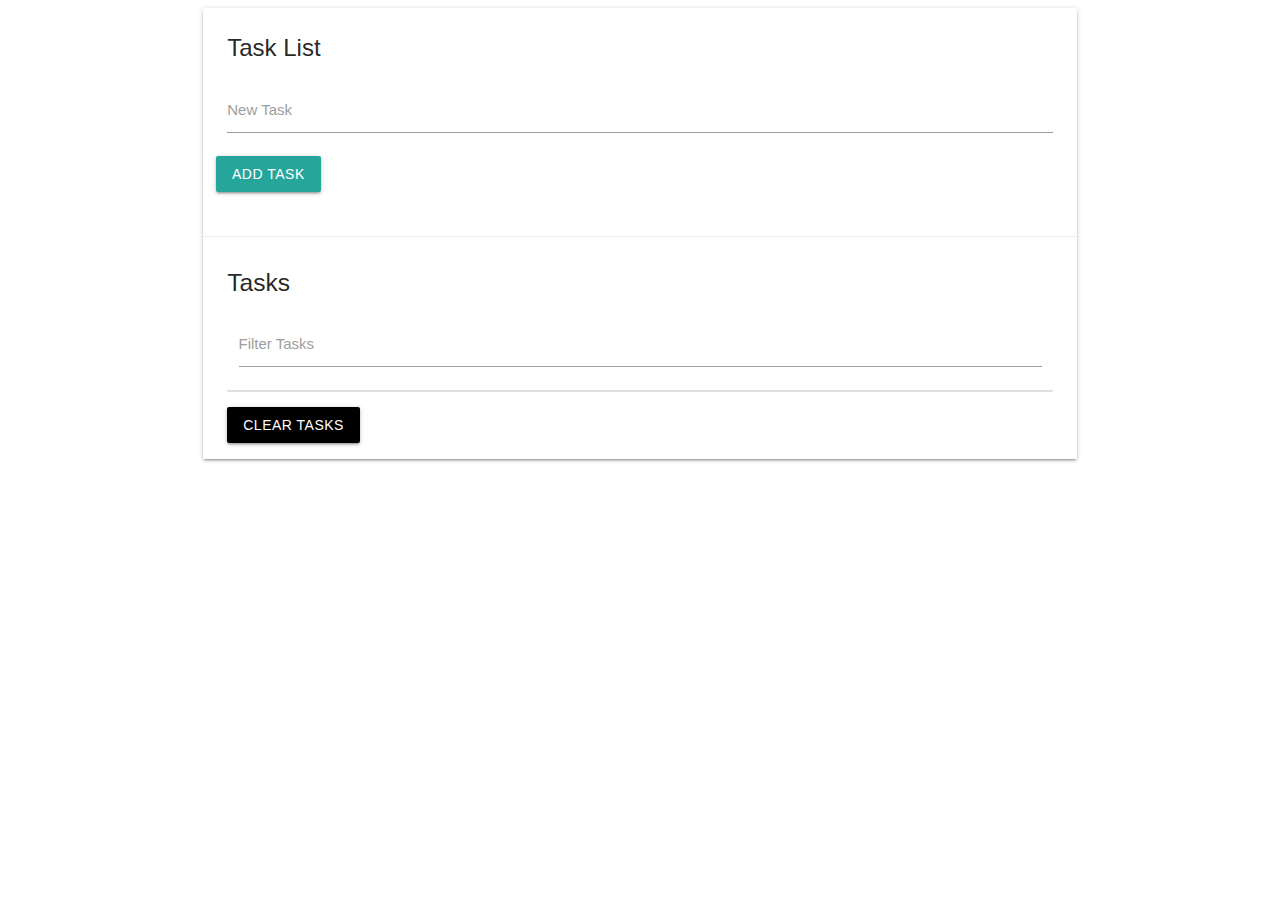
<file: index.html>
<!DOCTYPE html>
<html lang="en">
<head>
    <meta charset="UTF-8">
    <meta name="viewport" content="width=device-width, initial-scale=1.0">
    <meta http-equiv="X-UA-Compatible" content="ie=edge">
    <link rel="stylesheet" href="https://cdnjs.cloudflare.com/ajax/libs/materialize/1.0.0/css/materialize.min.css">
    <link href="https://stackpath.bootstrapcdn.com/font-awesome/4.7.0/css/font-awesome.min.css" rel="stylesheet" integrity="sha384-wvfXpqpZZVQGK6TAh5PVlGOfQNHSoD2xbE+QkPxCAFlNEevoEH3Sl0sibVcOQVnN" crossorigin="anonymous">

    <title>Task List</title>
</head>
<body>
    <div class="container">
        <div class="row">
            <div class="col s12">
                <div id="main " class="card">
                    <div class="card-content">
                        <span class="card-title">Task List</span>

                        <div class="row">
                            <form id="task-form">
                                <div class="input-field col s12">
                                    <input type="text" name="task" id="task">
                                    <label for="task">New Task</label>
                                </div>
                                <input type="submit" value="Add Task" class="btn">
                            </form>
                        </div>
                    </div>
                    
                    <div class="card-action">
                        <h5 id="task-title">Tasks</h5>
                        <div class="input-field col s12">
                                <input type="text" name="filter" id="filter">
                                <label for="filter">Filter Tasks</label>
                            </div>
                            <ul class="collection"></ul>
                            <a href="#" class="clear-tasks btn black">Clear Tasks</a>

                    </div>   
                </div>

            </div>

        </div>

    </div>






   

  <script
    src="https://code.jquery.com/jquery-3.3.1.js"
    integrity="sha256-2Kok7MbOyxpgUVvAk/HJ2jigOSYS2auK4Pfzbm7uH60="
    crossorigin="anonymous">
  </script>

  <script src="https://cdnjs.cloudflare.com/ajax/libs/materialize/1.0.0/js/materialize.min.js"></script>
  <script src="app.js">

  
  
  </script>
</body>
</html>
</file>
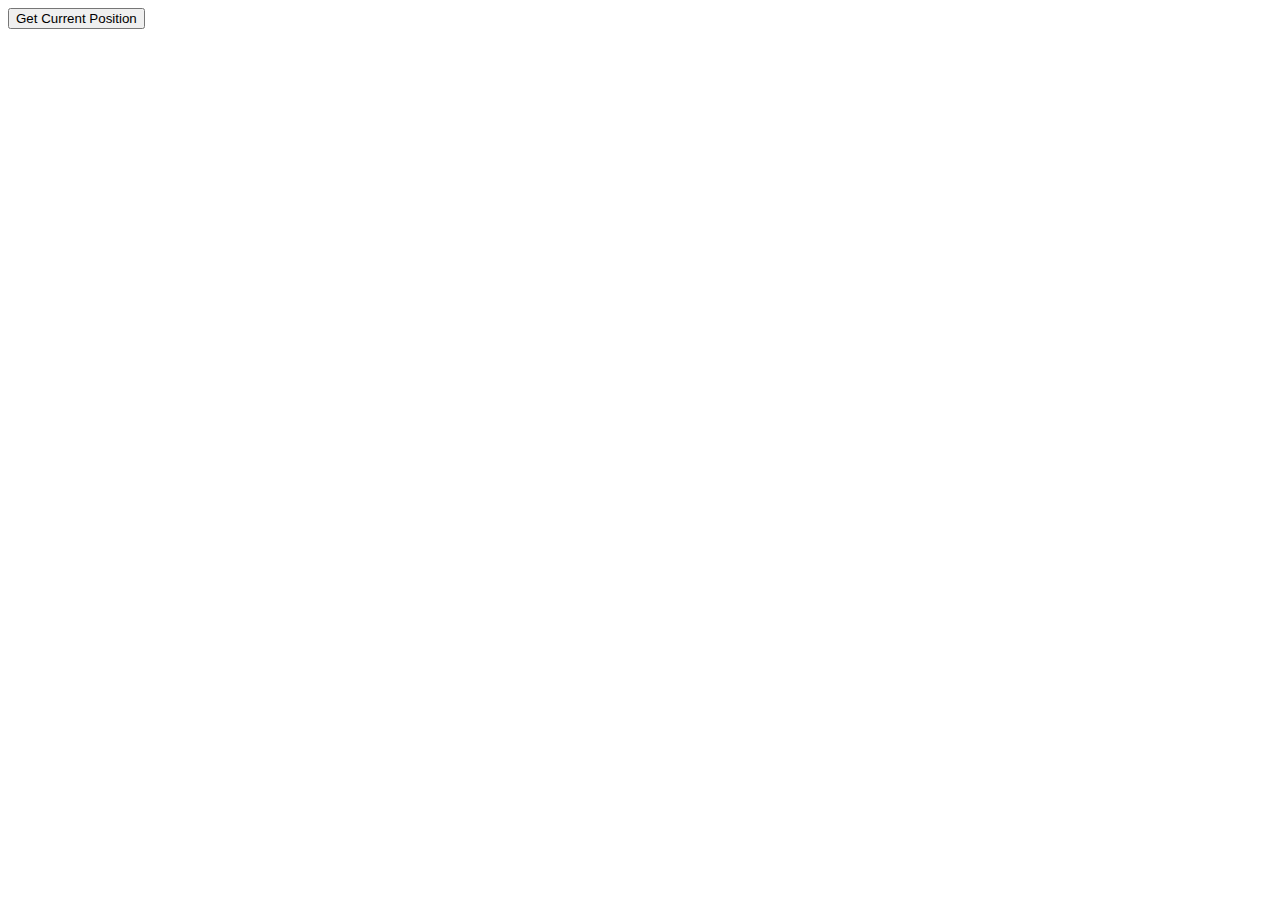
<file: geolocation.html>
<!DOCTYPE html>
<html>
  <head>
    <title>Geolocation Example</title> 
  </head>

<body>
  <div id="result"></div>
  <button id="btnPosition" onclick="getPosition()">Get Current Position</button>

  <script>
    function getPosition(){
      if(navigator.geolocation){
        navigator.geolocation.getCurrentPosition(successPosition);
      }
      else{
        document.getElementById("result").innerHTML = "Your browser doesn't support Geolocation API";
      }
    }

    function successPosition(position){
      var lat = position.coords.latitude;
      var long = position.coords.longitude;

      document.getElementById("result").innerHTML = "Latitude: " + lat + "<br>Longitude: " + long;
    }
  
  
  </script>

</body>
</file>
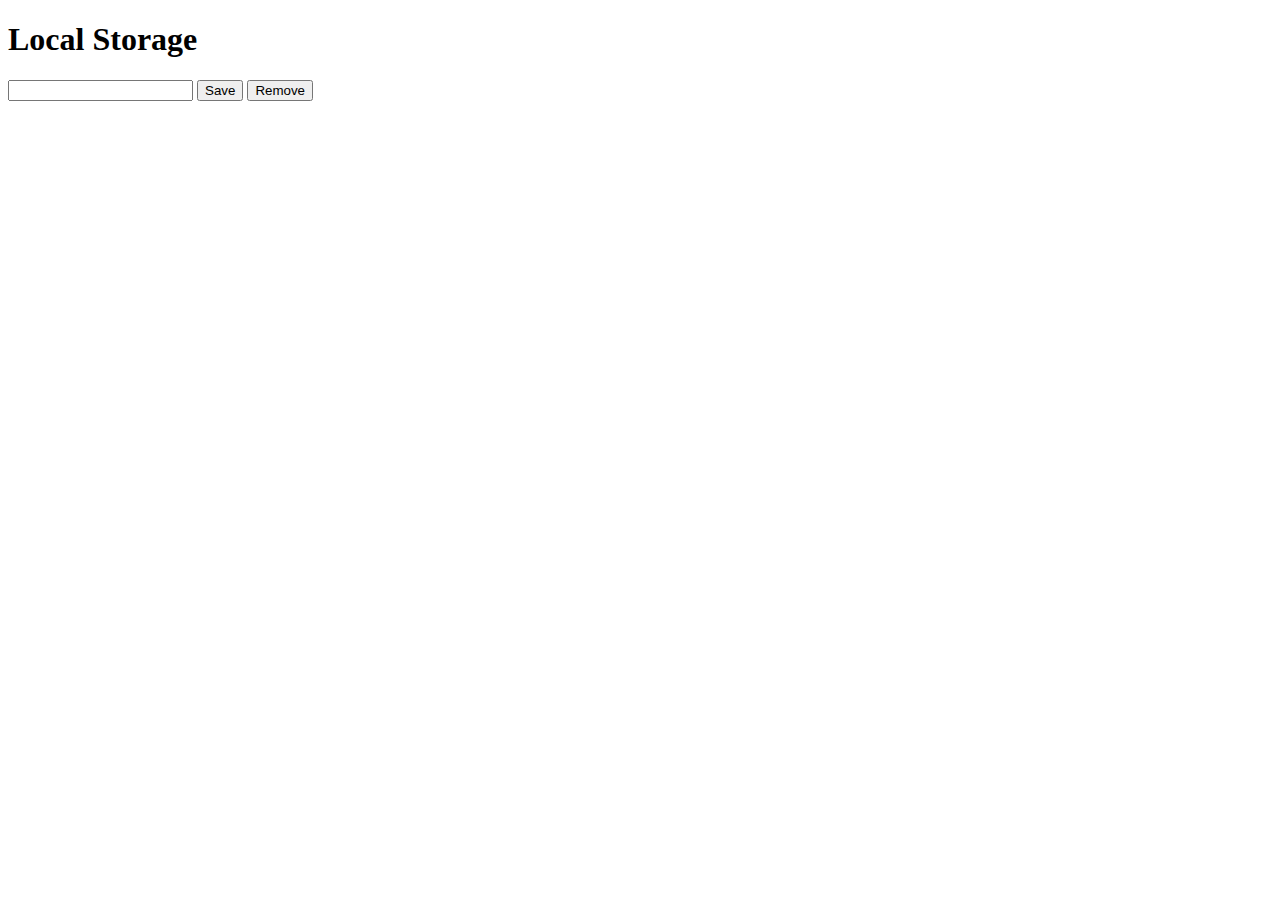
<file: localstorage.html>
<!DOCTYPE html>
<html>
  <head>
    <title>Local Storage Example</title> 
  </head>

<body onload="loadData()">
  <h1>Local Storage</h1>
  <input type="text" id="textvalue">
  <input type="button" value="Save" onclick="saveData()">
  <input type="button" value="Remove" onclick="removeData()">


  <script>
      function saveData(){
        var textdata = document.getElementById('textvalue').value;
        localStorage.setItem('text', textdata);
      }

      function loadData(){
        var storedData = localStorage.getItem('text');

        if(storedData){
          document.getElementById('textvalue').value = storedData;
        }
      }

      function removeData(){
        document.getElementById('textvalue').value = "";
        localStorage.removeItem('text');
      }
  
  </script>
</body>
</html>
</file>
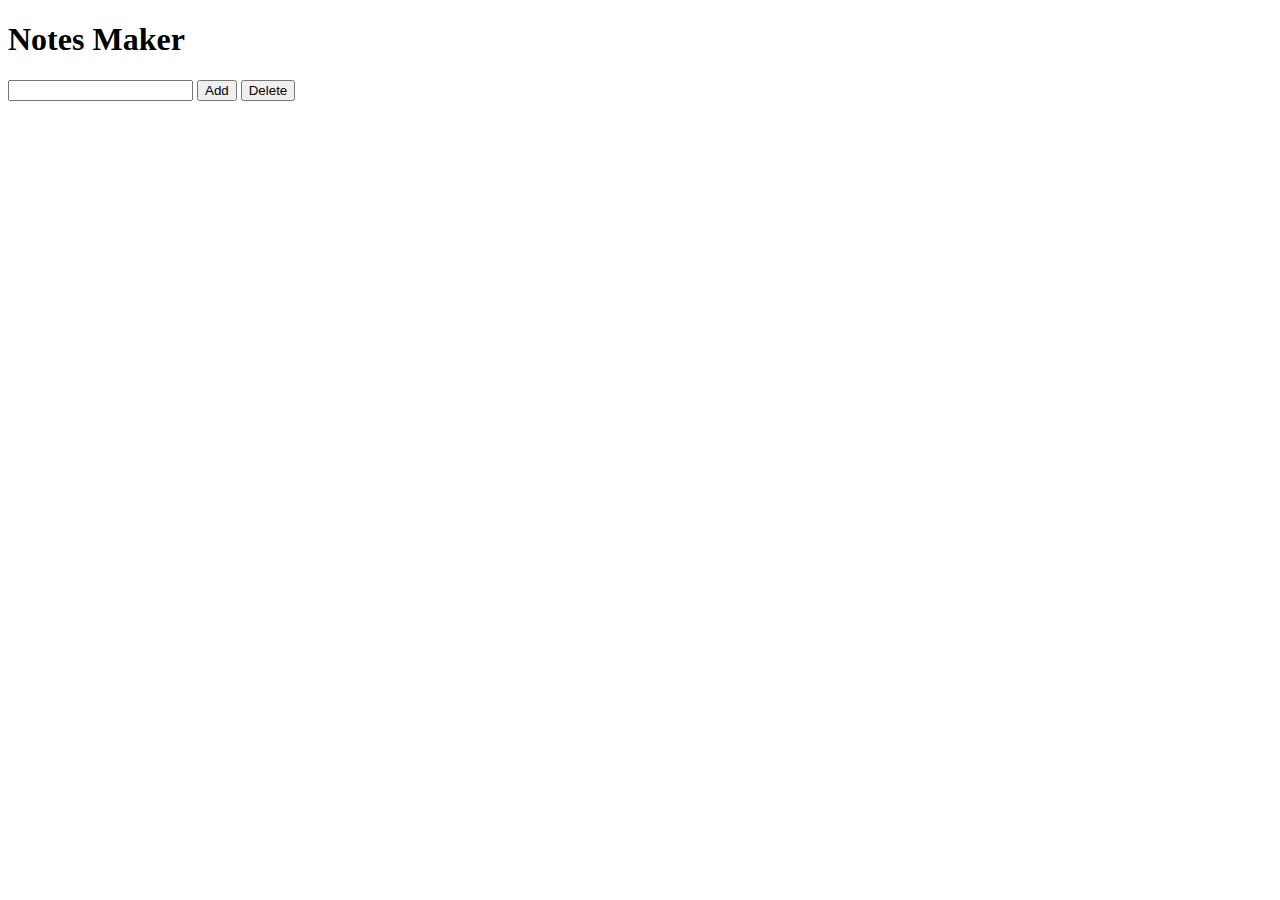
<file: MyNotes.html>
<!DOCTYPE html>
<html>
    <head>
        <title>My Notes</title>
        <style>
            li{cursor: pointer}
        </style>
        
    </head>
    <body>

        <h1>Notes Maker</h1>
       
        <input type="text" id="txt">
        <button onclick="addLI()">Add</button>
        <button onclick="deleteLI()">Delete</button>
        
        <ul id="list">
            
        </ul>
        
        <script>
            
            var inputText = document.getElementById("txt"),
                 items = document.querySelectorAll("#list li"),
                 tab = [], index;
         
           for(var i = 0; i < items.length; i++){
                 tab.push(items[i].innerHTML);
             }
             
           for(var i = 0; i < items.length; i++){
                 
                 items[i].onclick = function(){
                     index = tab.indexOf(this.innerHTML);
                     inputText.value = this.innerHTML;
                 };
                 
             }
            
            function refreshArray()
            {
               
                tab.length = 0;
                items = document.querySelectorAll("#list li");
                for(var i = 0; i < items.length; i++){
                tab.push(items[i].innerHTML);
               }
            }
            
            function addLI(){
                
                var listNode = document.getElementById("list"),
                    textNode = document.createTextNode(inputText.value),
                    liNode = document.createElement("LI");
                    
                    liNode.appendChild(textNode);
                    listNode.appendChild(liNode);
                    
                    refreshArray();
                    
                    liNode.onclick = function(){
                    index = tab.indexOf(liNode.innerHTML);
                    inputText.value = liNode.innerHTML;
                 };
            }
             
            function deleteLI(){
                  
                      refreshArray();
                      if(items.length > 0){
                          items[index].parentNode.removeChild(items[index]);
                          inputText.value = "";
                      }
              }
            
        </script>
        
    </body>
</html>
</file>
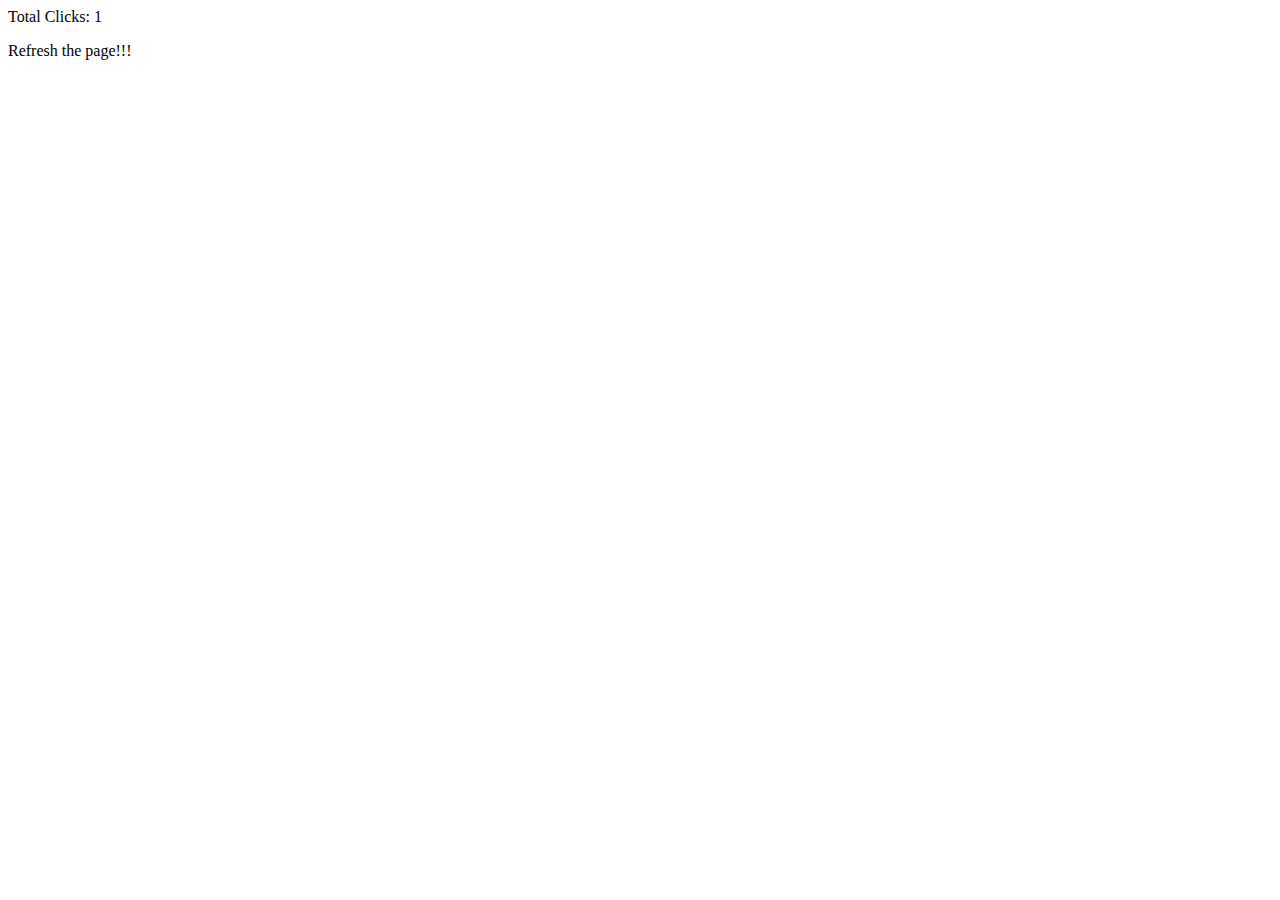
<file: sessionstorage.html>
<!DOCTYPE html>
<html>
  <head>
    <title>Web Storage Example</title> 
  </head>

<body>
  <script type="text/javascript">
    if(sessionStorage.clicks) {
      sessionStorage.clicks = Number(sessionStorage.clicks) + 1;
    }
    else{
      sessionStorage.clicks = 1;
    }
    document.write("Total Clicks: " +sessionStorage.clicks);
    </script>

    <p>
      Refresh the page!!!
    </p>
</body>
</file>
